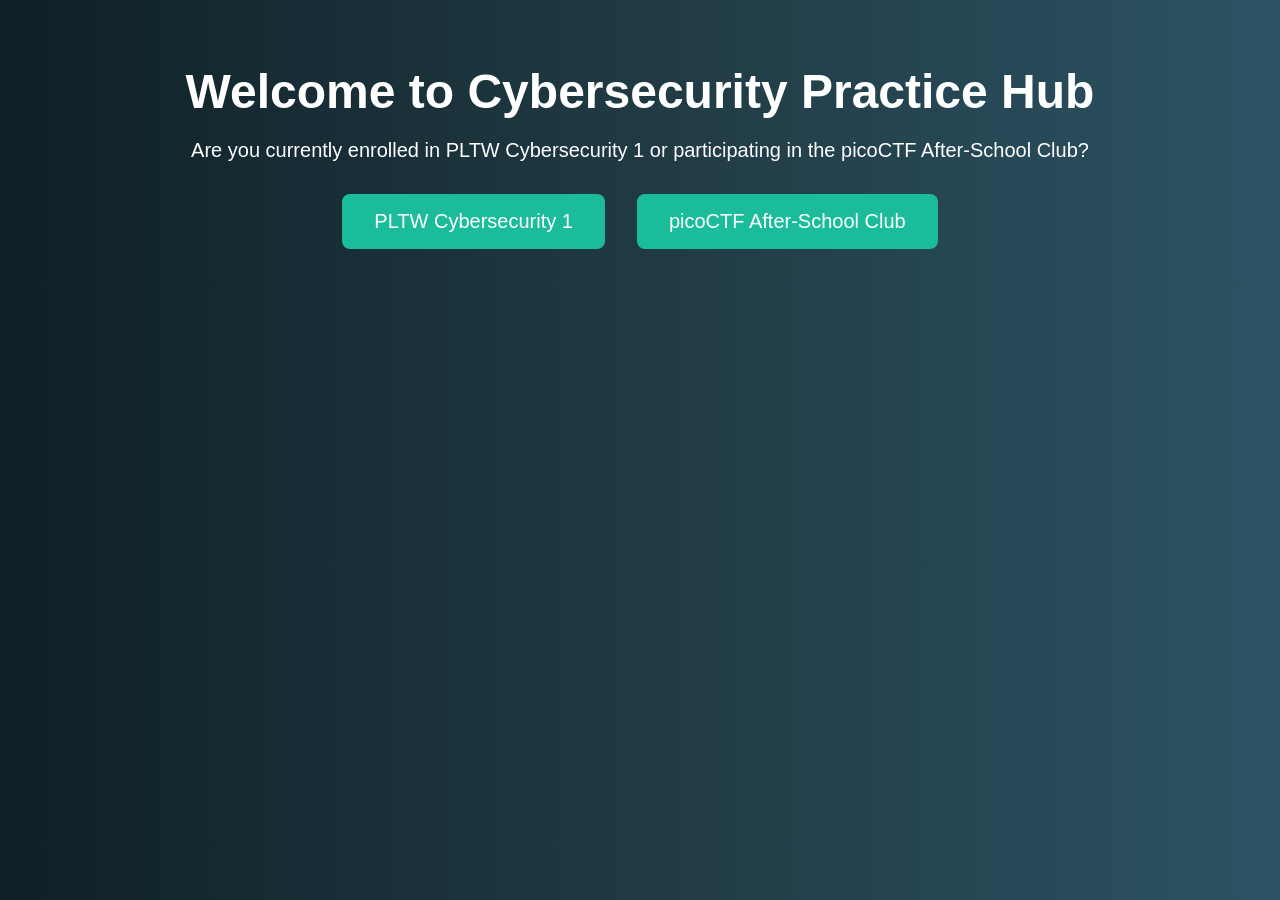
<file: index.html>
<!DOCTYPE html>
<html lang="en">
<head>
  <meta charset="UTF-8" />
  <meta name="viewport" content="width=device-width, initial-scale=1.0" />
  <title>Welcome to Cybersecurity Learning</title>
  <link rel="stylesheet" href="style.css" />
  <style>
    body {
      font-family: 'Segoe UI', sans-serif;
      background: linear-gradient(to right, #0f2027, #203a43, #2c5364);
      color: white;
      text-align: center;
      padding: 2rem;
    }
    h1 {
      font-size: 3rem;
      margin-bottom: 1rem;
    }
    .intro {
      font-size: 1.25rem;
      margin-bottom: 2rem;
    }
    .choice-buttons {
      display: flex;
      justify-content: center;
      gap: 2rem;
      flex-wrap: wrap;
    }
    .choice-buttons button {
      padding: 1rem 2rem;
      font-size: 1.25rem;
      background-color: #1abc9c;
      border: none;
      border-radius: 8px;
      cursor: pointer;
      transition: background 0.3s ease;
      color: white;
    }
    .choice-buttons button:hover {
      background-color: #16a085;
    }
  </style>
</head>
<body>
  <h1>Welcome to Cybersecurity Practice Hub</h1>
  <p class="intro">Are you currently enrolled in PLTW Cybersecurity 1 or participating in the picoCTF After-School Club?</p>

  <div class="choice-buttons">
    <button onclick="location.href='login.html'">PLTW Cybersecurity 1</button>
    <button onclick="location.href='picoctf.html'">picoCTF After-School Club</button>
  </div>
</body>
</html>
</file>
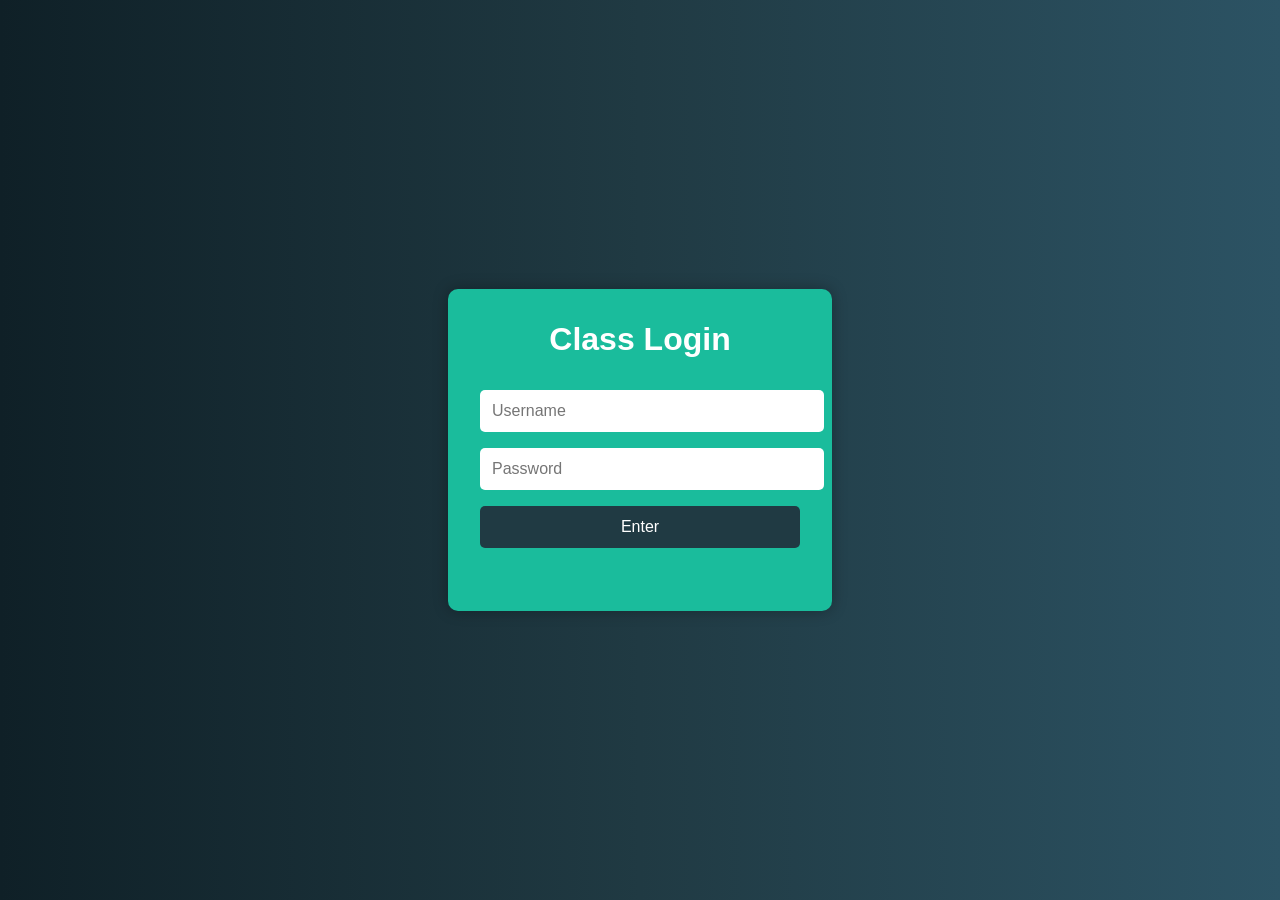
<file: cyber-class.html>
<!DOCTYPE html>
<html lang="en">
<head>
  <meta charset="UTF-8" />
  <meta name="viewport" content="width=device-width, initial-scale=1.0" />
  <title>Cybersecurity Practice Hub</title>
  <link rel="stylesheet" href="style.css" />
</head>
<body>
  <header class="hero">
    <img src="https://cdn-icons-png.flaticon.com/512/10337/10337986.png" alt="Cybersecurity Icon" class="hero-icon"/>
    <h1>Cybersecurity Practice Hub</h1>
    <p>Learn by doing. Strengthen your cybersecurity skills through hands-on challenges!</p>
  </header>
  <main>
    <div class="tabs">
  <div class="tab-buttons">
    <button class="tab-button" onclick="showTab('resources')">Student Resources</button>
    <button class="tab-button" onclick="showTab('introLinux')">Introduction to Linux</button>
    <button class="tab-button" onclick="showTab('domain1')">Domain 1: General Security Concepts</button>
    <button class="tab-button" onclick="showTab('domain2')">Domain 2: Threats, Vulnerabilities, and Mitigations</button>
    <button class="tab-button" onclick="showTab('domain3')">Domain 3: Security Architecture</button>
    <button class="tab-button" onclick="showTab('domain4')">Domain 4: Security Operations</button>
    <button class="tab-button" onclick="showTab('domain5')">Domain 5: Security Program Management and Oversight</button>
  </div>

  <div class="tab-content" id="resources">
  <h2>Student Resources</h2>
  <p>Access course syllabus, CompTIA SY0-701 Exam Objectives, Acceptable Use policy, and other support documents to help with your cybersecurity learning journey.</p>
  <ul>
    <li><a href="files/syllabus.pdf" target="_blank">Course Syllabus (PDF)</a></li>
    <li><a href="files/comptia-sy0-701-objectives.pdf" target="_blank">CompTIA Security+ SY0-701 Exam Objectives (PDF)</a></li>
    <li><a href="files/acceptable-use-policy.pdf" target="_blank">Acceptable Use Policy</a></li>
    <li><a href="https://www.linkedin.com/in/m-a-amoah/" target="_blank">Meet Your Instructor</a></li>
  </ul>
</div>

<div class="tab-content" id="introLinux">
    <h2>Introduction to Linux</h2>
    <p>This section provides flexible Linux learning paths depending on your experience level.</p>
    <div class="cli-options">
      <div class="cli-card">
        <h3>Option 1: Quick Catch-Up</h3>
        <p>Complete short, focused activities to build the Linux knowledge necessary for this course. Great for beginners joining mid-course.</p>
        <button onclick="window.location.href='linux-catchup.html'">Start Quick Activities</button>
      </div>
      <div class="cli-card">
        <h3>Option 2: Linux+ Certification Prep</h3>
        <p>Dive into comprehensive Linux topics aligned to the CompTIA Linux+ exam. Best for students preparing for certification.</p>
        <button onclick="alert('Linux+ prep material coming soon.')">Start In-Depth Linux Study</button>
      </div>
    </div>
  </div>

  <div class="tab-content" id="domain1">
    <h2>Domain 1: General Security Concepts&nbsp;-12%</h2>
    <p>This section covers the comparison of various security controls, foundational security principles, the critical role of change management in maintaining system security, and the importance of implementing appropriate cryptographic solutions to protect data and ensure secure operations.</p>
  
    <div class="domain-subsections">
        <div class="subsection">
          <h3>1.1.1 - Security Controls</h3>
          <ul>
            <li><a href="/course_files_export/701 Files/Lesson Notes/1.1.1 - Security Controls - Lesson Notes.pdf" target="_blank">Lesson Notes</a></li>
            <li><a href="/course_files_export/701 Files/Spanish translation/Lesson Notes/1.1.1 - Security Controls - Lesson Notes (Spanish).pdf" target="_blank">Lesson Notes-Spanish</a></li>
            <li><a href="/course_files_export/701 Files/Guided Notes/1.1.1 - Security Controls - Guided Notes.pdf" target="_blank">Guided Notes</a></li>
            <li><a href="/course_files_export/701 Files/Spanish translation/Guided Notes/1.1.1 - Security Controls - Guided Notes (Spanish).pdf" target="_blank">Guided Notes-Spanish</a></li>
            <li><a href="files/1.1.1-quiz.pdf" target="_blank">Quiz</a></li>
          </ul>
        </div>
        <div class="subsection">
          <h3>1.2.1 - CIA Triad and AAA</h3>
          <ul>
            <li><a href="/course_files_export/701 Files/Lesson Notes/1.2.1 - CIA Triad and AAA - Lesson Notes.pdf" target="_blank">Lesson Notes</a></li>
            <li><a href="/course_files_export/701 Files/Spanish translation/Lesson Notes/1.2.1 - CIA Triad and AAA - Lesson Notes (Spanish).pdf" target="_blank">Lesson Notes-Spanish</a></li>
            <li><a href="/course_files_export/701 Files/Guided Notes/1.2.1 - CIA Triad and AAA - Guided Notes.pdf" target="_blank">Guided Notes</a></li>
            <li><a href="/course_files_export/701 Files/Spanish translation/Guided Notes/1.2.1 - CIA Triad and AAA - Guided Notes (Spanish).pdf" target="_blank">Guided Notes-Spanish</a></li>
            <li><a href="files/1.2.1-quiz.pdf" target="_blank">Quiz</a></li>
          </ul>
        </div>
        <div class="subsection">
          <h3>1.2.2 - Gap Analysis and Zero Trust</h3>
          <ul>
            <li><a href="course_files_export/701 Files/Lesson Notes/1.2.2 - Gap Analysis and Zero Trust - Lesson Notes.pdf" target="_blank">Lesson Notes</a></li>
            <li><a href="course_files_export/701 Files/Spanish translation/Lesson Notes/1.2.2 - Gap Analysis and Zero Trust - Lesson Notes (Spanish).pdf" target="_blank">Lesson Notes-Spanish</a></li>
            <li><a href="course_files_export/701 Files/Guided Notes/1.2.2 - Gap Analysis and Zero Trust - Guided Notes.pdfpdf" target="_blank">Guided Notes</a></li>
            <li><a href="/course_files_export/701 Files/Spanish translation/Guided Notes/1.2.2 - Gap Analysis and Zero Trust - Guided Notes (Spanish).pdf" target="_blank">Guided Notes-Spanish</a></li>
            <li><a href="files/1.2.2-quiz.pdf" target="_blank">Quiz</a></li>
          </ul>
        </div>
        <div class="subsection">
          <h3>1.2.3 - Physical Security</h3>
          <ul>
            <li><a href="course_files_export/701 Files/Lesson Notes/1.2.3 - Physical Security - Lesson Notes.pdf" target="_blank">Lesson Notes</a></li>
            <li><a href="/course_files_export/701 Files/Spanish translation/Lesson Notes/1.2.3 - Physical Security - Lesson Notes (Spanish).pdf" target="_blank">Lesson Notes-Spanish</a></li>
            <li><a href="/course_files_export/701 Files/Guided Notes/1.2.3 - Physical Security - Guided Notes.pdf" target="_blank">Guided Notes</a></li>
            <li><a href="/course_files_export/701 Files/Spanish translation/Guided Notes/1.2.3 - Physical Security - Guided Notes Answers (Spanish).pdf" target="_blank">Guided Notes-Spanish</a></li>
            <li><a href="files/1.2.3-quiz.pdf" target="_blank">Quiz</a></li>
          </ul>
        </div>
        <div class="subsection">
          <h3>1.2.4 - Deception and Disruption Technology</h3>
          <ul>
            <li><a href="/course_files_export/701 Files/Lesson Notes/1.2.4 - Deception and Disruption Technology - Lesson Notes.pdf" target="_blank">Lesson Notes</a></li>
            <li><a href="/course_files_export/701 Files/Spanish translation/Lesson Notes/1.2.4 - Deception and Disruption Technology - Lesson Notes (Spanish).pdf" target="_blank">Lesson Notes-Spanish</a></li>
            <li><a href="/course_files_export/701 Files/Guided Notes/1.2.4 - Deception and Disruption Technology - Guided Notes.pdf" target="_blank">Guided Notes</a></li>
            <li><a href="/course_files_export/701 Files/Spanish translation/Guided Notes/1.2.4 - Deception and Disruption Technology - Guided Notes (Spanish).pdf" target="_blank">Guided Notes-Spanish</a></li>
            <li><a href="files/1.2.4-quiz.pdf" target="_blank">Quiz</a></li>
          </ul>
        </div>
        <div class="subsection">
          <h3>1.3.1 - Business Processes</h3>
          <ul>
            <li><a href="/course_files_export/701 Files/Lesson Notes/1.3.1 - Business Processes - Lesson Notes.pdf" target="_blank">Lesson Notes</a></li>
            <li><a href="files/1.3.1-slides.pptx" target="_blank">Lesson Notes-Spanish</a></li>
            <li><a href="files/1.3.1-guided.pdf" target="_blank">Guided Notes</a></li>
            <li><a href="/course_files_export/701 Files/Guided Notes/1.1.1 - Security Controls - Guided Notes.pdf" target="_blank">Guided Notes-Spanish</a></li>
            <li><a href="files/1.3.1-quiz.pdf" target="_blank">Quiz</a></li>
          </ul>
        </div>
        <div class="subsection">
          <h3>1.3.2 - Technical Implications of Change Management</h3>
          <ul>
            <li><a href="/course_files_export/701 Files/Lesson Notes/1.3.2 - Technical Implications of Change Management - Lesson Notes.pdf" target="_blank">Lesson Notes</a></li>
            <li><a href="files/1.3.2-slides.pptx" target="_blank">Lesson Notes-Spanish</a></li>
            <li><a href="files/1.3.2-guided.pdf" target="_blank">Guided Notes</a></li>
            <li><a href="/course_files_export/701 Files/Guided Notes/1.1.1 - Security Controls - Guided Notes.pdf" target="_blank">Guided Notes-Spanish</a></li>
            <li><a href="files/1.3.2-quiz.pdf" target="_blank">Quiz</a></li>
          </ul>
        </div>
        <div class="subsection">
          <h3>1.3.3 - Documentation and Version Control of Change Management</h3>
          <ul>
            <li><a href="/course_files_export/701 Files/Lesson Notes/1.3.3 - Documentation and Version Control of Change Management - Lesson Notes.pdf" target="_blank">Lesson Notes</a></li>
            <li><a href="files/1.3.3-slides.pptx" target="_blank">Lesson Notes-Spanish</a></li>
            <li><a href="files/1.3.3-guided.pdf" target="_blank">Guided Notes</a></li>
            <li><a href="/course_files_export/701 Files/Guided Notes/1.1.1 - Security Controls - Guided Notes.pdf" target="_blank">Guided Notes-Spanish</a></li>
            <li><a href="files/1.3.3-quiz.pdf" target="_blank">Quiz</a></li>
          </ul>
        </div>
        <div class="subsection">
          <h3>1.4.1 - Public Key Infrastructure</h3>
          <ul>
            <li><a href="/course_files_export/701 Files/Lesson Notes/1.4.1 - Public Key Infrastructure - Lesson Notes.pdf" target="_blank">Lesson Notes</a></li>
            <li><a href="files/1.4.1-slides.pptx" target="_blank">Lesson Notes-Spanish</a></li>
            <li><a href="files/1.4.1-guided.pdf" target="_blank">Guided Notes</a></li>
            <li><a href="/course_files_export/701 Files/Guided Notes/1.1.1 - Security Controls - Guided Notes.pdf" target="_blank">Guided Notes-Spanish</a></li>
            <li><a href="files/1.4.1-quiz.pdf" target="_blank">Quiz</a></li>
          </ul>
        </div>
        <div class="subsection">
          <h3>1.4.2 - Encryption</h3>
          <ul>
            <li><a href="/course_files_export/701 Files/Lesson Notes/1.4.2 - Encryption - Lesson Notes.pdf" target="_blank">Lesson Notes</a></li>
            <li><a href="files/1.4.2-slides.pptx" target="_blank">Lesson Notes-Spanish</a></li>
            <li><a href="files/1.4.2-guided.pdf" target="_blank">Guided Notes</a></li>
            <li><a href="/course_files_export/701 Files/Guided Notes/1.1.1 - Security Controls - Guided Notes.pdf" target="_blank">Guided Notes-Spanish</a></li>
            <li><a href="files/1.4.2-quiz.pdf" target="_blank">Quiz</a></li>
          </ul>
        </div>
        <div class="subsection">
          <h3>1.4.3 - Cryptographic Tools</h3>
          <ul>
            <li><a href="/course_files_export/701 Files/Lesson Notes/1.4.3 - Cryptographic Tools - Lesson Notes.pdf" target="_blank">Lesson Notes</a></li>
            <li><a href="files/1.4.3-slides.pptx" target="_blank">Lesson Notes-Spanish</a></li>
            <li><a href="files/1.4.3-guided.pdf" target="_blank">Guided Notes</a></li>
            <li><a href="/course_files_export/701 Files/Guided Notes/1.1.1 - Security Controls - Guided Notes.pdf" target="_blank">Guided Notes-Spanish</a></li>
            <li><a href="files/1.4.3-quiz.pdf" target="_blank">Quiz</a></li>
          </ul>
        </div>
        <div class="subsection">
          <h3>1.4.4 - Obfuscation and Steganography</h3>
          <ul>
            <li><a href="/course_files_export/701 Files/Lesson Notes/1.4.4 - Obfuscation and Steganography - Lesson Notes.pdf" target="_blank">Lesson Notes</a></li>
            <li><a href="files/1.4.4-slides.pptx" target="_blank">Lesson Notes-Spanish</a></li>
            <li><a href="files/1.4.4-guided.pdf" target="_blank">Guided Notes</a></li>
            <li><a href="/course_files_export/701 Files/Guided Notes/1.1.1 - Security Controls - Guided Notes.pdf" target="_blank">Guided Notes-Spanish</a></li>
            <li><a href="files/1.4.4-quiz.pdf" target="_blank">Quiz</a></li>
          </ul>
        </div>
        <div class="subsection">
          <h3>1.4.5 - Hashing, Digital Signatures, and Blockchain</h3>
          <ul>
            <li><a href="/course_files_export/701 Files/Lesson Notes/1.4.5 - Hashing, Digital Signatures, and Blockchain - Lesson Notes.pdf" target="_blank">Lesson Notes</a></li>
            <li><a href="files/1.4.5-slides.pptx" target="_blank">Lesson Notes-Spanish</a></li>
            <li><a href="files/1.4.5-guided.pdf" target="_blank">Guided Notes</a></li>
            <li><a href="/course_files_export/701 Files/Guided Notes/1.1.1 - Security Controls - Guided Notes.pdf" target="_blank">Guided Notes-Spanish</a></li>
            <li><a href="files/1.4.5-quiz.pdf" target="_blank">Quiz</a></li>
          </ul>
        </div>
        <div class="subsection">
          <h3>1.4.6 - Certificates</h3>
          <ul>
            <li><a href="/course_files_export/701 Files/Lesson Notes/1.4.6 - Certificates - Lesson Notes.pdf" target="_blank">Lesson Notes</a></li>
            <li><a href="files/1.4.6-slides.pptx" target="_blank">Lesson Notes-Spanish</a></li>
            <li><a href="files/1.4.6-guided.pdf" target="_blank">Guided Notes</a></li>
            <li><a href="/course_files_export/701 Files/Guided Notes/1.1.1 - Security Controls - Guided Notes.pdf" target="_blank">Guided Notes-Spanish</a></li>
            <li><a href="files/1.4.6-quiz.pdf" target="_blank">Quiz</a></li>
          </ul>
        </div>
      </div>
  </div>

  <div class="tab-content" id="domain2">
    <h2>Domain 2: Threats, Vulnerabilities, and Mitigations&nbsp;-22%</h2>
    <p>Study security design principles, architecture models, and secure network components including virtualization, cloud, and on-premises setups.</p>
  </div>

  <div class="tab-content" id="domain3">
    <h2>Domain 3: Security Architecture&nbsp;-18%</h2>
    <p>Hands-on implementation of cybersecurity technologies such as identity management, access control, cryptography, and endpoint security.</p>
  </div>

  <div class="tab-content" id="domain4">
    <h2>Domain 4: Security Operations&nbsp;-28%</h2>
    <p>Learn the processes for detecting, responding to, and recovering from cybersecurity incidents. Topics include threat intelligence and digital forensics basics.</p>
  </div>

  <div class="tab-content" id="domain5">
    <h2>Domain 5: Security Program Management and Oversight&nbsp;-20%</h2>
    <p>Understand security governance principles, risk management strategies, and regulatory frameworks relevant to information security.</p>
  </div>
</div>
</main>
  <footer>
    <p>© 2025 Cybersecurity Practice Hub – Built for Students</p>
  </footer>
  <script>
  // Redirect to login if not authenticated
  if (!localStorage.getItem('loggedIn')) {
    window.location.href = 'login.html';
  }
</script>
<script src="linux-cli.js"></script>
  <script src="powershell-cli.js"></script>
</body>
</html>
</file>
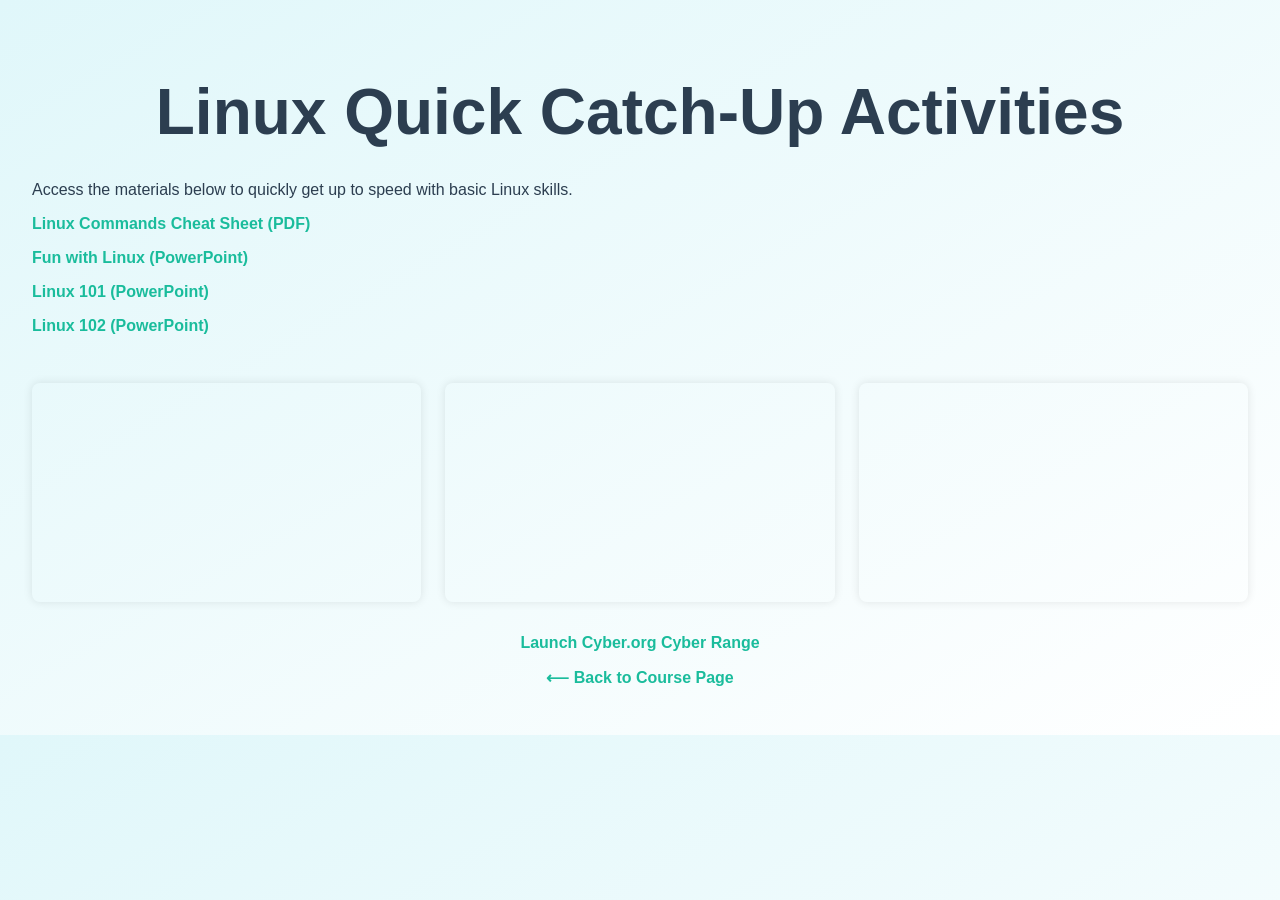
<file: linux-catchup.html>
<!DOCTYPE html>
<html lang="en">
<head>
  <meta charset="UTF-8" />
  <meta name="viewport" content="width=device-width, initial-scale=1.0" />
  <title>Linux Quick Catch-Up</title>
  <link rel="stylesheet" href="style.css" />
  <style>
    body {
        font-family:'Segoe UI',sans-serif;
        background: linear-gradient(to bottom right, #e0f7fa, #ffffff);
        padding:2rem;
        color:#2c3e50;}
    h1 {text-align:center;margin-bottom:2rem;}
    ul {list-style:none;padding:0;}
    li {margin-bottom:1rem;}
    a {text-decoration:none;color:#1abc9c;font-weight:bold;}
    a:hover {text-decoration:underline;}
    .external-link {margin-top:2rem;text-align:center;}
    .videos {margin-top:3rem;display:grid;gap:1.5rem;grid-template-columns:repeat(auto-fit,minmax(320px,1fr));}
    .videos iframe {width:100%;aspect-ratio:16/9;border:none;border-radius:8px;box-shadow:0 0 10px rgba(0,0,0,.1);}  
  </style>
</head>
<body>
  <h1>Linux Quick Catch-Up Activities</h1>
  <p>Access the materials below to quickly get up to speed with basic Linux skills.</p>
  <ul>
    <li><a href="linux/Linux Commands Cheat Sheet.pdf" target="_blank">Linux Commands Cheat Sheet (PDF)</a></li>
    <li><a href="linux/Lab - Fun with Linux.pptx" target="_blank">Fun with Linux (PowerPoint)</a></li>
    <li><a href="linux/Lab - Linux 101.pptx" target="_blank">Linux&nbsp;101 (PowerPoint)</a></li>
    <li><a href="linux/Lab - Linux 102.pptx"  target="_blank">Linux&nbsp;102 (PowerPoint)</a></li>
  </ul>

  <div class="videos">
    <!-- Replace VIDEO_ID_X with actual YouTube IDs -->
    <iframe src="https://www.youtube.com/embed/VIDEO_ID_1" title="Linux Intro Video 1" allowfullscreen></iframe>
    <iframe src="https://www.youtube.com/embed/VIDEO_ID_2" title="Linux Intro Video 2" allowfullscreen></iframe>
    <iframe src="https://www.youtube.com/embed/VIDEO_ID_3" title="Linux Intro Video 3" allowfullscreen></iframe>
  </div>

  <div class="external-link">
    <p><a href="https://apps.cyber.org/" target="_blank">Launch Cyber.org Cyber Range</a></p>
    <p style="margin-top:1rem;"><a href="cyber-class.html">⟵ Back to Course Page</a></p>
  </div>
</body>
</html>
</file>
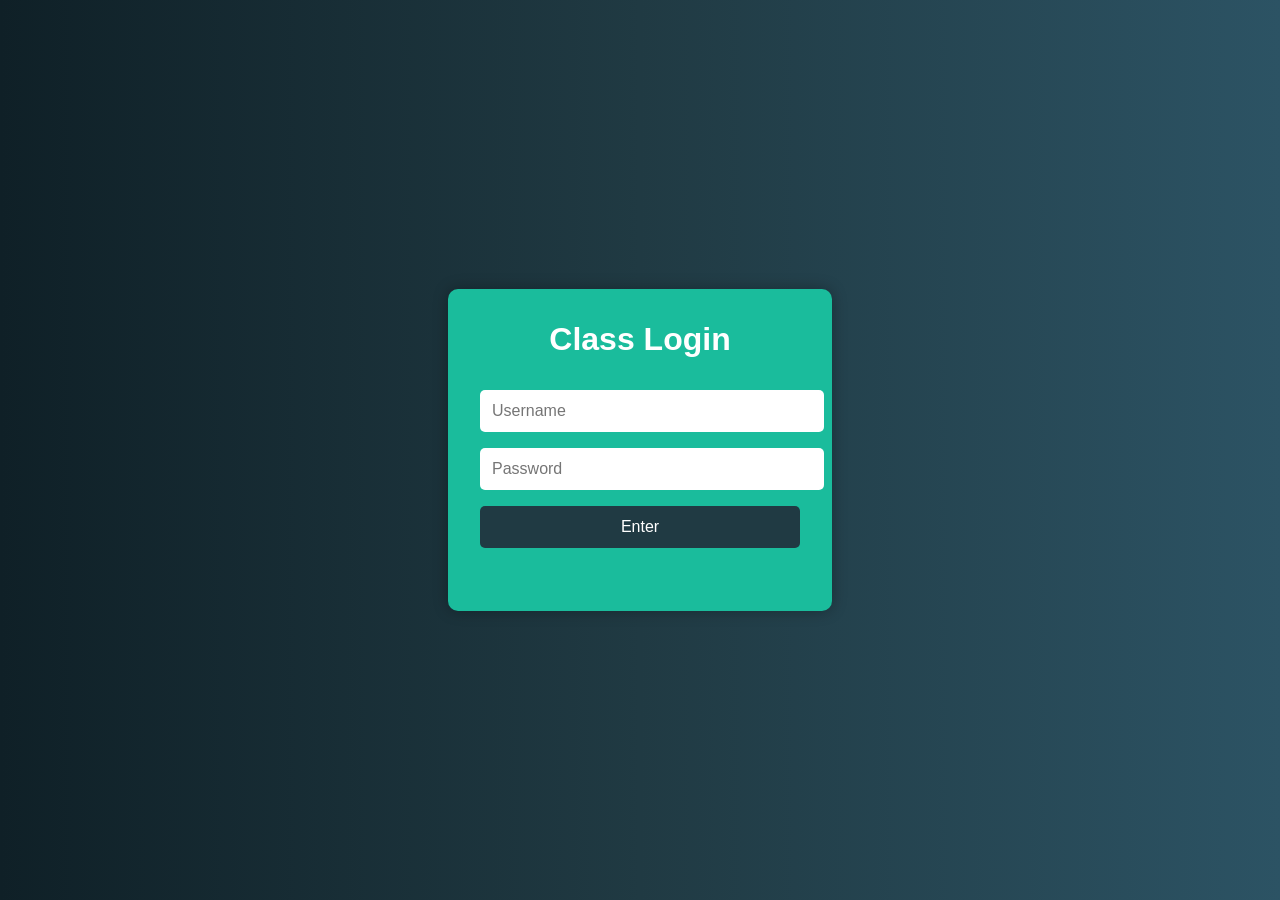
<file: login.html>
<!DOCTYPE html>
<html lang="en">
<head>
  <meta charset="UTF-8" />
  <title>PLTW Cybersecurity 1 Login</title>
  <meta name="viewport" content="width=device-width, initial-scale=1.0" />
  <style>
    body {
      font-family: 'Segoe UI', sans-serif;
      background: linear-gradient(to right,#0f2027,#203a43,#2c5364);
      color:#fff; display:flex; align-items:center; justify-content:center;
      height:100vh; margin:0;
    }
    .box {background:#1abc9c;padding:2rem;border-radius:10px;box-shadow:0 0 15px rgba(0,0,0,.3);width:320px}
    h1 {text-align:center;margin-top:0;margin-bottom:1.5rem}
    input {width:100%;padding:.75rem;margin:.5rem 0;border:none;border-radius:5px;font-size:1rem}
    button {width:100%;padding:.75rem;margin-top:.5rem;font-size:1rem;
            background:#203a43;border:none;border-radius:5px;color:#fff;cursor:pointer}
    .error {margin-top:.75rem;color:#ffcccb;font-size:.9rem;text-align:center;min-height:1.2rem}
  </style>
</head>
<body>
  <div class="box">
    <h1>Class Login</h1>
    <form id="loginForm" onsubmit="return validateLogin()">
      <input id="user"   type="text"     placeholder="Username"  required />
      <input id="pass"   type="password" placeholder="Password"  required />
      <button type="submit">Enter</button>
      <div id="msg" class="error"></div>
    </form>
  </div>

  <script>
    /* ---------- 1. fetch credentials once ---------- */
    let credentials = {};
    fetch('students.json')
      .then(r => r.ok ? r.json() : Promise.reject(r.status))
      .then(data => credentials = data)
      .catch(err => {
        console.error('Credential file error', err);
        document.getElementById('msg').textContent =
          'Login system offline – contact instructor.';
      });

    /* ---------- 2. validate on submit ---------- */
    function validateLogin () {
      const u = document.getElementById('user').value.trim();
      const p = document.getElementById('pass').value.trim();
      const msg = document.getElementById('msg');

      if (credentials[u] && credentials[u] === p) {
        localStorage.setItem('loggedIn', 'true');
        window.location.href = 'cyber-class.html';   // the main class site
      } else {
        msg.textContent = 'Invalid username or password.';
      }
      return false; // prevent form post / page reload
    }
  </script>
</body>
</html>
</file>
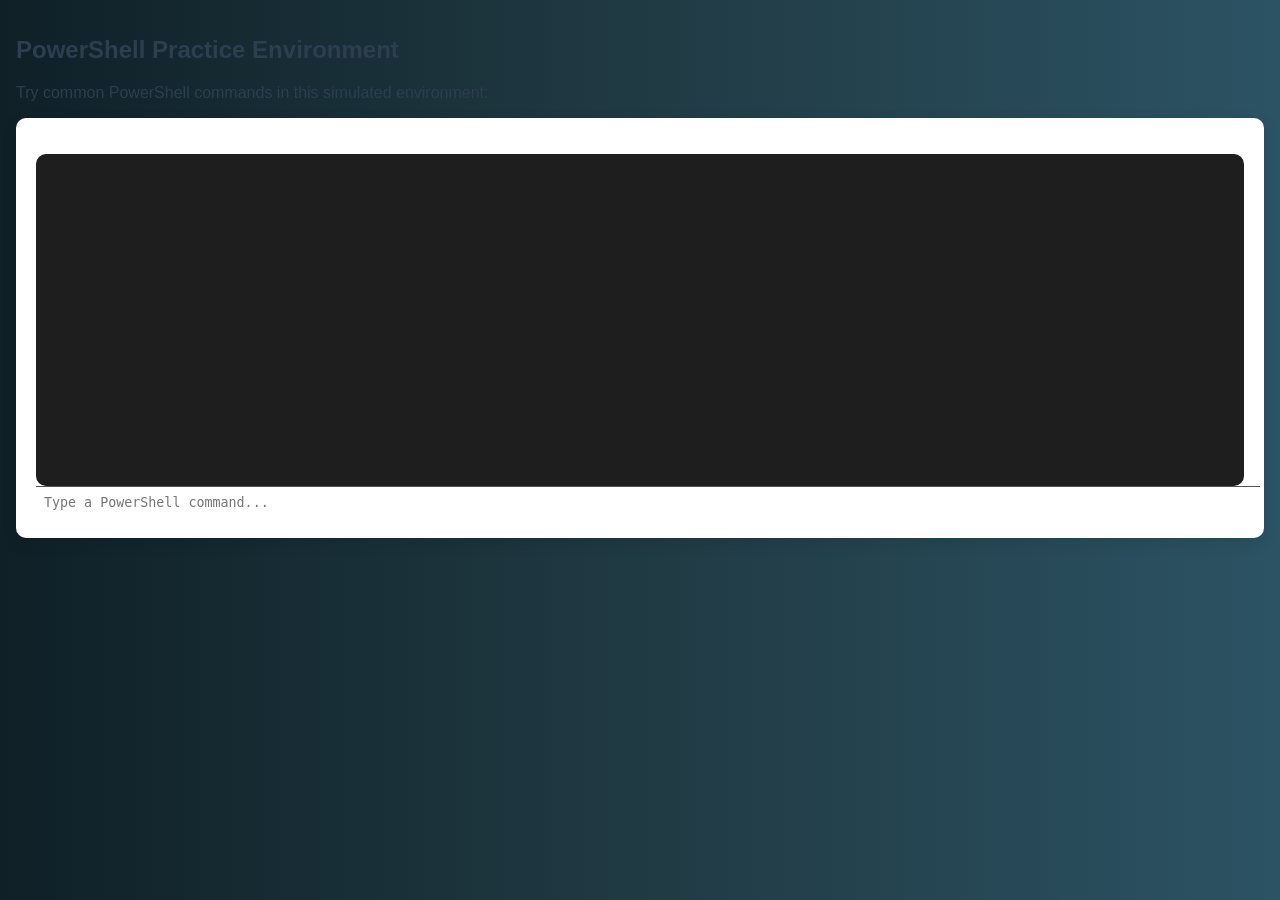
<file: powershell.html>
<!DOCTYPE html>
<html lang="en">
<head>
  <meta charset="UTF-8" />
  <title>PowerShell Simulator</title>
  <link rel="stylesheet" href="style.css" />
</head>
<body style="margin: 0; padding: 1rem; background-color: #ecf0f1; color: #2c3e50; font-family: Segoe UI, sans-serif;">
  <h2>PowerShell Practice Environment</h2>
  <p>Try common PowerShell commands in this simulated environment:</p>
  <div class="cli-card">
    <div class="terminal-simulator" id="ps-output"></div>
    <input
      type="text"
      class="terminal-input"
      id="ps-input"
      placeholder="Type a PowerShell command..."
      onkeydown="handlePSTerminalInput(event)"
    />
  </div>
  <script src="powershell-cli.js"></script>
</body>
</html>
</file>
<file: style.css>
/* style.css */
:root {
    --primary-color: #1abc9c;
    --primary-hover: #16a085;
    --secondary-color: #34495e;
    --background-dark: #0f2027;
    --background-mid: #203a43;
    --background-light: #2c5364;
    --text-light: #fff;
    --text-dark: #2c3e50;
    --terminal-bg: #1e1e1e;
    --terminal-text: #00ff00;
  }
  
  body {
    font-family: 'Segoe UI', Tahoma, Geneva, Verdana, sans-serif;
    background: linear-gradient(to right, var(--background-dark), var(--background-mid), var(--background-light));
    color: var(--text-light);
    margin: 0;
    padding: 0;
  }
  
  header.hero {
    background-color: var(--primary-color);
    text-align: center;
    padding: 2rem 1rem;
    color: white;
  }
  
  .hero-icon {
    width: 80px;
    margin-bottom: 10px;
  }
  
  h1 {
    font-size: 4rem;
    margin-bottom: 1rem;
  }
  
  @media (max-width: 768px) {
    h1 {
      font-size: 2.5rem;
    }
  }
  
  header p {
    font-size: 1.5rem;
    max-width: 700px;
    margin: 0 auto;
  }
  
  .tabs {
    max-width: 1000px;
    margin: 2rem auto;
    padding: 0 1rem;
  }
  
  .tab-buttons {
    display: flex;
    flex-wrap: wrap;
    gap: 10px;
    justify-content: center;
    margin-bottom: 20px;
  }
  
  .tab-button {
    padding: 12px 18px;
    background-color: var(--secondary-color);
    color: white;
    font-size: 1rem;
    border: none;
    border-radius: 5px;
    cursor: pointer;
    transition: background 0.3s ease;
  }
  
  .tab-button:hover {
    background-color: var(--primary-color);
  }
  
  .tab-content {
    display: none;
    background: #ecf0f1;
    color: var(--text-dark);
    padding: 24px;
    font-size: 1.1rem;
    border-radius: 8px;
    box-shadow: 0 0 15px rgba(0, 0, 0, 0.2);
  }
  
  .tab-content.active {
    display: block;
  }
  
  .cli-options {
    display: flex;
    flex-direction: column;
    gap: 1.5rem;
    margin-top: 1rem;
  }
  
  .cli-card {
    background-color: #fff;
    color: var(--text-dark);
    border-radius: 10px;
    padding: 20px;
    box-shadow: 0 5px 15px rgba(0, 0, 0, 0.1);
  }
  
  .cli-card h3 {
    margin-top: 0;
  }
  
  .cli-card button {
    background-color: var(--primary-color);
    color: white;
    border: none;
    padding: 10px 15px;
    margin-top: 10px;
    border-radius: 5px;
    cursor: pointer;
    font-size: 1rem;
  }
  
  .cli-card button:hover {
    background-color: var(--primary-hover);
  }
  
  .terminal-simulator {
    background-color: var(--terminal-bg);
    color: var(--terminal-text);
    font-family: monospace;
    padding: 1rem;
    border-radius: 10px;
    margin-top: 1rem;
    height: 300px;
    overflow-y: auto;
    white-space: pre-wrap;
  }
  
  .terminal-input {
    width: 100%;
    background: none;
    border: none;
    border-top: 1px solid #555;
    color: var(--terminal-text);
    font-family: monospace;
    padding: 0.5rem;
    outline: none;
  }
  
  footer {
    text-align: center;
    padding: 1rem;
    background-color: #1a252f;
    color: #ccc;
    margin-top: 2rem;
  }
</file>
